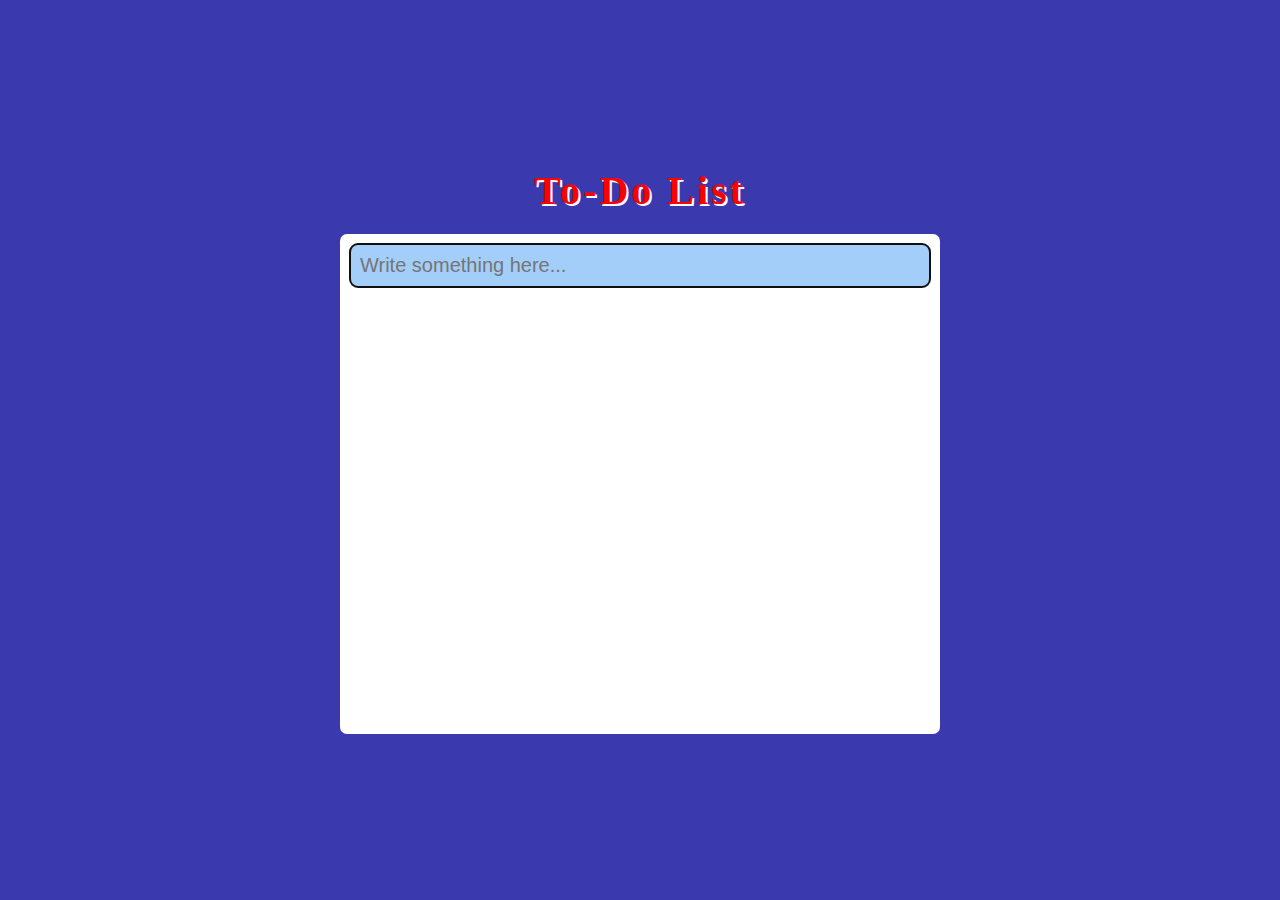
<file: index.html>
<!DOCTYPE html>
<html lang="en">

<head>
    <meta charset="UTF-8">
    <meta http-equiv="X-UA-Compatible" content="IE=edge">
    <meta name="viewport" content="width=device-width, initial-scale=1.0">
    <title>Create a To-Do List App</title>
    <link rel="stylesheet" href="style.css">
</head>

<body>

    <main>
        <h1>To-Do List</h1>
        <div class="box">
            <input type="text" id="itemInput" autofocus placeholder="Write something here...">
            <ul id="to_do_box">
                
            </ul>
        </div>

    </main>


    <!-- <script src="script.js"></script> -->
    <script src="local.js"></script>
</body>

</html>
</file>
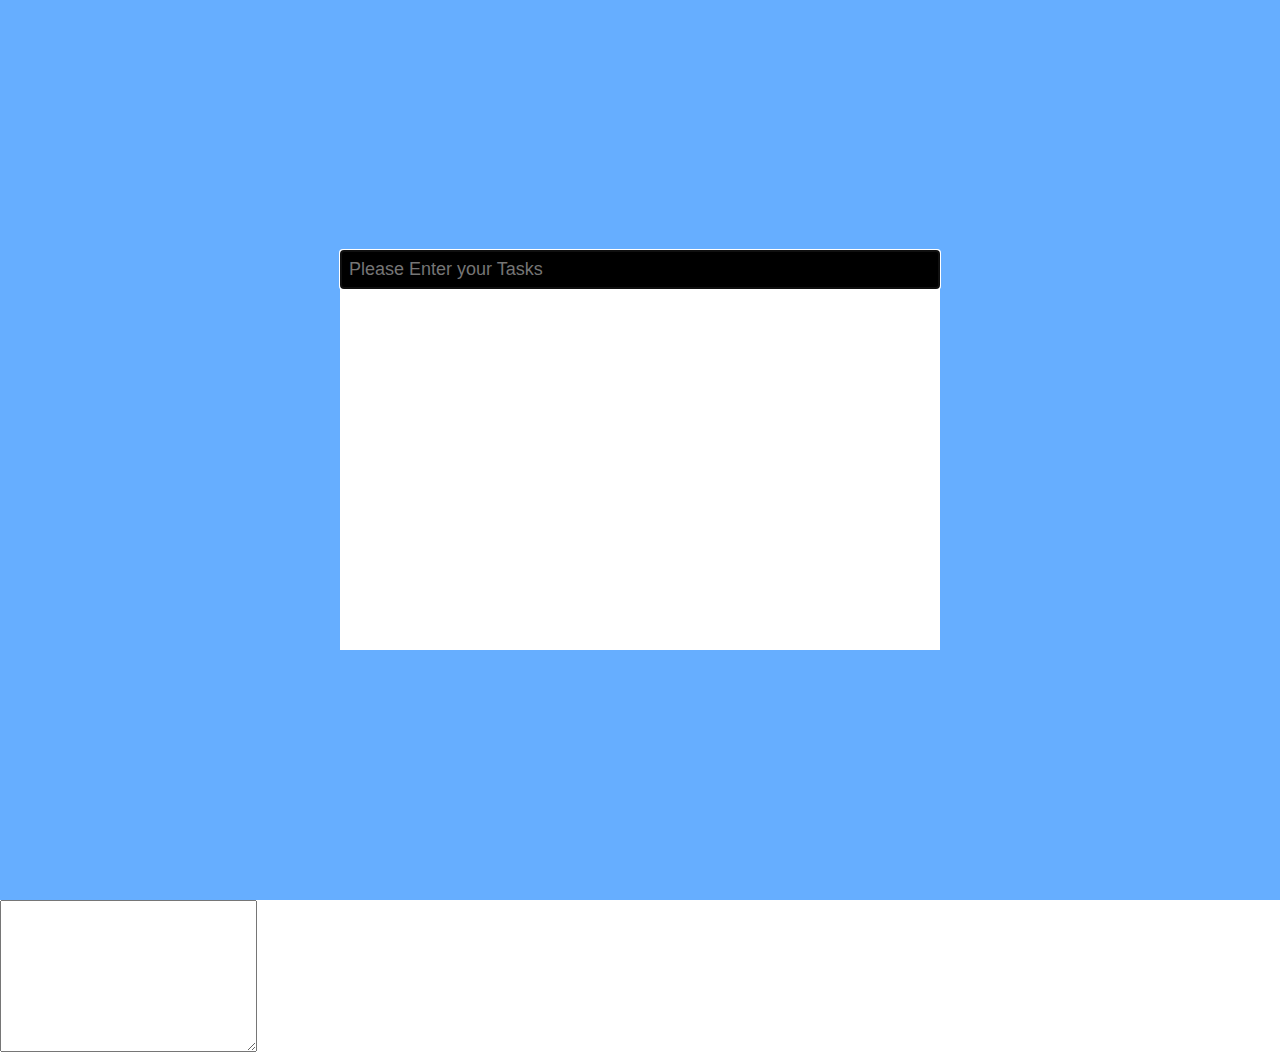
<file: pracToDo.html>
<!DOCTYPE html>
<html lang="en">
<head>
    <meta charset="UTF-8">
    <meta http-equiv="X-UA-Compatible" content="IE=edge">
    <meta name="viewport" content="width=device-width, initial-scale=1.0">
    <title>toDo2</title>
    <style>
        *{
            margin: 0;
            padding: 0;
            box-sizing: border-box  ;
        }
        main{
            display: flex;
            justify-content: center;
            align-items: center;
            background: rgb(102, 174, 255);
            min-height: 100vh;
        }
        .box{
            background: white;
            min-height: 400px;
            width: 600px;
        }
        input{
            width: 100%;
            padding: 7px;
            font-size: 18px;
            background: black;
            color: white;
        }
        li{
            background: yellow;
            padding: 6px;
            font-size: 16px;
            margin-top: 8px;
            list-style: none;
            display: flex;
            justify-content: space-between;
        }
        .done{
            background: rgb(102, 111, 124);
        }
        .done p{
            text-decoration: line-through;
        }
        .close{
            cursor: pointer ;
        }
    </style>
</head>
<body>
    
    <main>
        
        <div class="box">
            <input class="inputnotes" type="text" autofocus placeholder="Please Enter your Tasks">
            <ul class="orderList">
            </ul>
        </div>
    </main>
    <textarea class="area" cols="30" rows="10"></textarea>

    <script src="pracToDo.js"></script>
</body>
</html>
</file>
<file: style.css>
* {
    margin: 0;
    padding: 0;
    box-sizing: border-box;
}

h1 {
    text-align: center;
    color: red;
    text-shadow: 2px 2px white;
    margin-bottom: 20px;
    letter-spacing: 3px;
    font-size: 40px;
    animation: move 2s linear infinite;
    animation-direction: alternate;
}
@keyframes move{
    0%{
        /* transform: rotate(10deg); */
    }
    50%{
        /* transform: rotate(-10deg); */
    }
    100%{

    }
}

main {
    background: rgb(58, 58, 174);
    display: flex;
    justify-content: center;
    align-items: center;
    flex-direction: column;
    min-height: 100vh;
    padding: 15px;
}

main .box {
    width: 600px;
    min-height: 500px;
    border-radius: 7px;
    padding: 10px;
    background: white;

}

main .box input {
    padding: 10px;
    border-radius: 8px;
    background: rgb(163, 206, 249);
    color: rgb(141, 141, 141);
    display: block;
    width: 100%;
    border: none;
    font-size: 20px;
    color: black;

}

main #to_do_box {
    margin-top: 20px;
}

main #to_do_box li {
    list-style: none;
    font-size: 20px;
    background: rgb(239, 231, 159);
    padding: 10px;
    border-radius: 8px;
    display: flex;
    justify-content: space-between;
    gap: 7px;
    margin-bottom: 20px;
    word-break: break-word;
    line-height: 30px;
}

main #to_do_box li span {
    cursor: pointer;
}

main #to_do_box .done {
    background: rgb(206 205 199);
}

main #to_do_box .done p {
    text-decoration: line-through;
}

main #to_do_box .done span .close {
    text-decoration: none;
    cursor: pointer;
}

@media screen and (max-width:645px) {
    main .box {
        width: 90%;
    }
}
</file>
